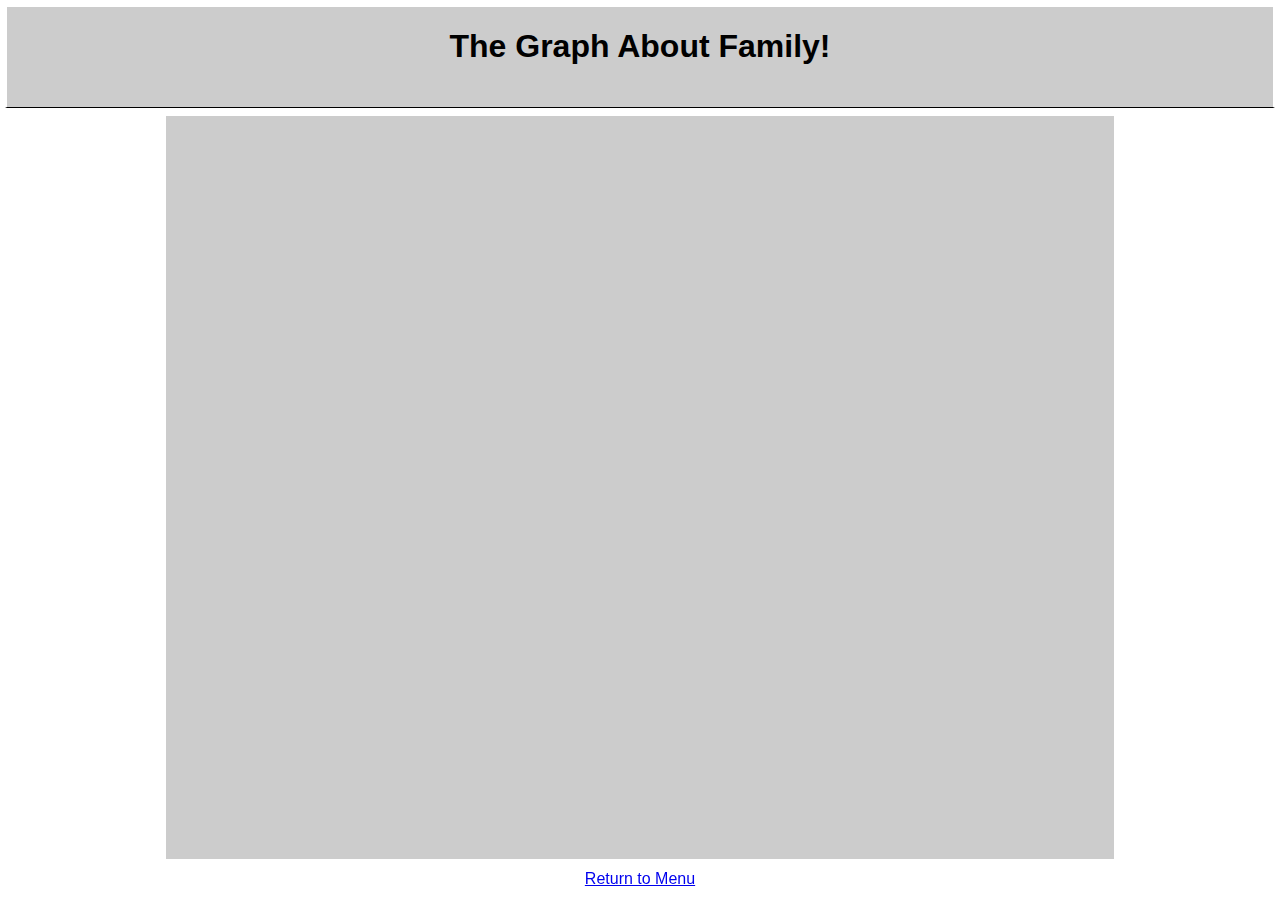
<file: HTML/Graph.html>
<!DOCTYPE html>
<html lang="en">
<head>
    <meta charset="UTF-8">
    <meta name="viewport" content="width=device-width, initial-scale=1.0">
    <title>Family Pictures</title>
    <link rel="stylesheet" href="../css/styling.css">
    <link rel="stylesheet" href="../css/layout.css">
    <title>Wholesome Family</title>
</head>
<body>
    <div class="header common" style="text-align: center;"><h1>The Graph About Family!</h1></div> 
    <div class="common mainbody"></div>
    <div class='tableauPlaceholder graph' id='viz1703017155014' ><noscript><a href='http:&#47;&#47;www.nti.org&#47;analysis&#47;articles&#47;understanding-north-koreas-missile-tests&#47;'><img alt='KimFamilyTests ' src='https:&#47;&#47;public.tableau.com&#47;static&#47;images&#47;KF&#47;KFMTv4&#47;KimFamilyTests&#47;1_rss.png' style='border: none' /></a></noscript><object class='tableauViz'  style='display:none;'><param name='host_url' value='https%3A%2F%2Fpublic.tableau.com%2F' /> <param name='embed_code_version' value='3' /> <param name='site_root' value='' /><param name='name' value='KFMTv4&#47;KimFamilyTests' /><param name='tabs' value='no' /><param name='toolbar' value='yes' /><param name='static_image' value='https:&#47;&#47;public.tableau.com&#47;static&#47;images&#47;KF&#47;KFMTv4&#47;KimFamilyTests&#47;1.png' /> <param name='animate_transition' value='yes' /><param name='display_static_image' value='yes' /><param name='display_spinner' value='yes' /><param name='display_overlay' value='yes' /><param name='display_count' value='yes' /><param name='language' value='en-US' /></object></div>                <script type='text/javascript'>                    var divElement = document.getElementById('viz1703017155014');                    var vizElement = divElement.getElementsByTagName('object')[0];                    vizElement.style.width='960px';vizElement.style.height='557px';                    var scriptElement = document.createElement('script');                    scriptElement.src = 'https://public.tableau.com/javascripts/api/viz_v1.js';                    vizElement.parentNode.insertBefore(scriptElement, vizElement);                </script> </div>
    <div  class="footer" style="text-align: center;"><a href="Scratch.html">Return to Menu</a></div>
</body>
</file>
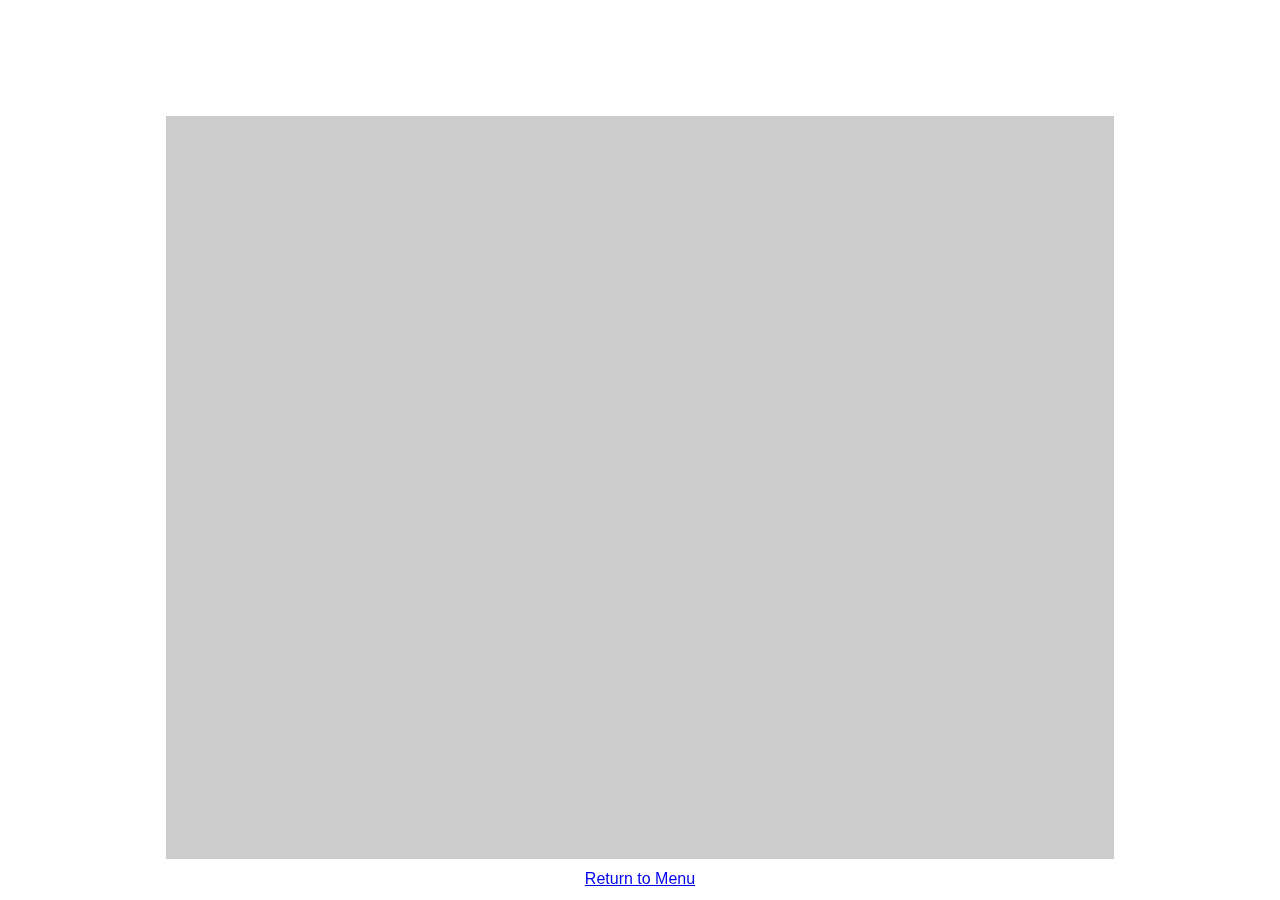
<file: HTML/Memories.html>
<!DOCTYPE html>
<html lang="en">
<head>
    <meta charset="UTF-8">
    <meta name="viewport" content="width=device-width, initial-scale=1.0">
    <title>Family Pictures</title>
    <link rel="stylesheet" href="../css/styling.css">
    <link rel="stylesheet" href="../css/layout.css">
    <title>Funny Video</title>
</head>
<body>
    <div class="common video"></div>
    <iframe class="video1" src="https://www.youtube.com/embed/ZMRiPf1m0kY?si=Sa6NFMhgEw8_YlHP" title="YouTube video player" frameborder="0" allow="accelerometer; autoplay; clipboard-write; encrypted-media; gyroscope; picture-in-picture; web-share" allowfullscreen></iframe>
    <div  class="footer" style="text-align: center;"><a href="Scratch.html">Return to Menu</a></div>
</body>
</file>
<file: css/styling.css>
.menubg {
    background-color: whitesmoke;
    background-image: url('../images/Family\ Pictures\ Summer\ 2023/8C.jpg');
    z-index: 2;
    background-position: center;
    background-repeat: no-repeat;
    background-size: contain;
}

.headerbg {
    background-image: url('../images/depositphotos_385196766-stock-photo-color-storm-series-rendering-colorful.jpg') !important;
    background-position: center;
    background-repeat: no-repeat;
    background-size: cover;
    text-decoration: underline;
}

.leftstyle {
    padding-top: 20px;
    text-align: left;
    font-weight: bold;
}

.familyformat {
    background-color: whitesmoke;
    background-image: url('../images/Family\ Pictures\ Summer\ 2023/8C.jpg') !important;
    z-index: 2;
    background-position: center;
    background-repeat: no-repeat;
    background-size: contain;
}

.parentsbg {
    background-color: whitesmoke;
    background-image: url('../images/Family\ Pictures\ Summer\ 2023/6B.jpg') !important;
    z-index: 2;
    background-position: center;
    background-repeat: no-repeat;
    background-size: contain;
}

.underline {
    text-decoration: underline ;
}

a:visited {
    color: rgb(0, 0, 0);
}
</file>
<file: css/layout.css>
body { 
    background-color: white;
    font-family: Verdana, Geneva, Tahoma, sans-serif;
}
.common {
    background-color: #cccccc;
    border: 2px solid white;
    position: absolute;
}

.header {
    top: 5px;
    left: 5px;
    right: 5px;
    height: 100px;
    border-bottom: 1px solid black;
}

.leftmenu { 
    top: 114px;
    left: 5px;
    width: 150px;
    bottom: 39px;
    padding-left: 5px;
   border-right: 1px solid black;
}

.mainbody {
    top: 114px;
    right: 164px;
    left: 164px;
    bottom: 39px;
}

.rightmenu {
    top: 114px;
    right: 5px;
    width: 150px;
    bottom: 39px;
    text-align: left;
    padding-left: 5px;
    border-left: 1px black solid;
}

.footer {
    bottom: 5px;
    left: 5px;
    right: 5px;
    height: 25px;
    position: fixed;
}


.subheader { 
    float: right;
}

.column1 {
    top: 5px;
    width:300px;
    bottom:39px;
    left: 7px;
    background-image: url('../images/Family\ Pictures\ Summer\ 2023/1D.jpg');
    z-index: 2;
    background-position: center;
    background-repeat: no-repeat;
    background-size: cover;
}

.column2 {
    top: 5px;
    width: 300px;
    bottom: 39px;
    left: 311px;
    background-image: url('../images/Family\ Pictures\ Summer\ 2023/2B.jpg');
    z-index: 2;
    background-position: center;
    background-repeat: no-repeat;
    background-size: cover;
}

.column3 {
    top: 5px;
    bottom: 39px;
    left: 613px;
    width: 300px;
    background-image: url('../images/Family\ Pictures\ Summer\ 2023/3A.jpg');
    z-index: 2;
    background-position: center;
    background-repeat: no-repeat;
    background-size: cover;
}
  


.column4 {
    top:5px;
    bottom:39px;
    left:917px;
    width:300px;
    background-image: url('../images/Family\ Pictures\ Summer\ 2023/4A.jpg');
    z-index: 2;
    background-position: center;
    background-repeat: no-repeat;
    background-size: cover;
}

.column5 {
    top:5px;
    bottom:39px;
    left:1221px;
    width:300px;
    background-image: url('../images/Family\ Pictures\ Summer\ 2023/5C.jpg');
    z-index: 2;
    background-position: center;
    background-repeat: no-repeat;
    background-size: cover;

}

.video {
    top: 114px;
    right: 164px;
    left: 164px;
    bottom: 39px;
    z-index: 1;

}

.video1  {
    z-index: 5;
    position: relative;
    top: 200px;
    left: 25%;
    height: 450px;
    width: 800px;
}

.graph {
z-index:5 ;
position: relative;
top: 145px;
left: 275px;
}
</file>
